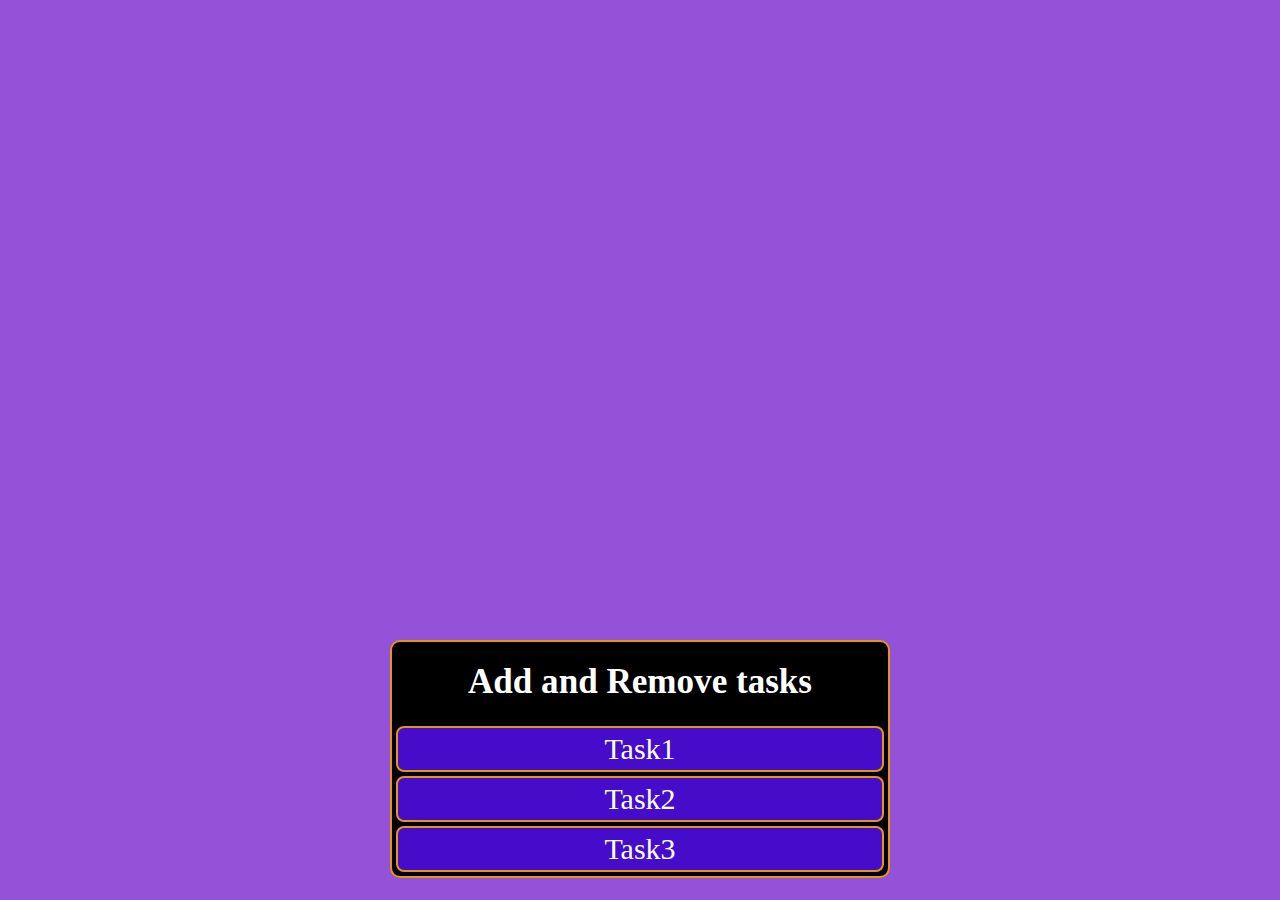
<file: add-remove-tasks/index.html>
<!DOCTYPE html>
<html lang="en">
  <head>
    <meta charset="UTF-8" />
    <meta http-equiv="X-UA-Compatible" content="IE=edge" />
    <meta name="viewport" content="width=device-width, initial-scale=1.0" />
    <title>Add and remove tasks</title>
    <link rel="stylesheet" href="/add-remove-tasks/style.css" />
  </head>
  <body>
    <div class="container">
      <h3 class="header">Add and Remove tasks</h3>

      <ul>
        <li class="list-items">Task1</li>
        <li class="list-items">Task2</li>
        <li class="list-items">Task3</li>
      </ul>
    </div>
    <script type="text/javascript" src="/add-remove-tasks/app.js"></script>
  </body>
</html>
</file>
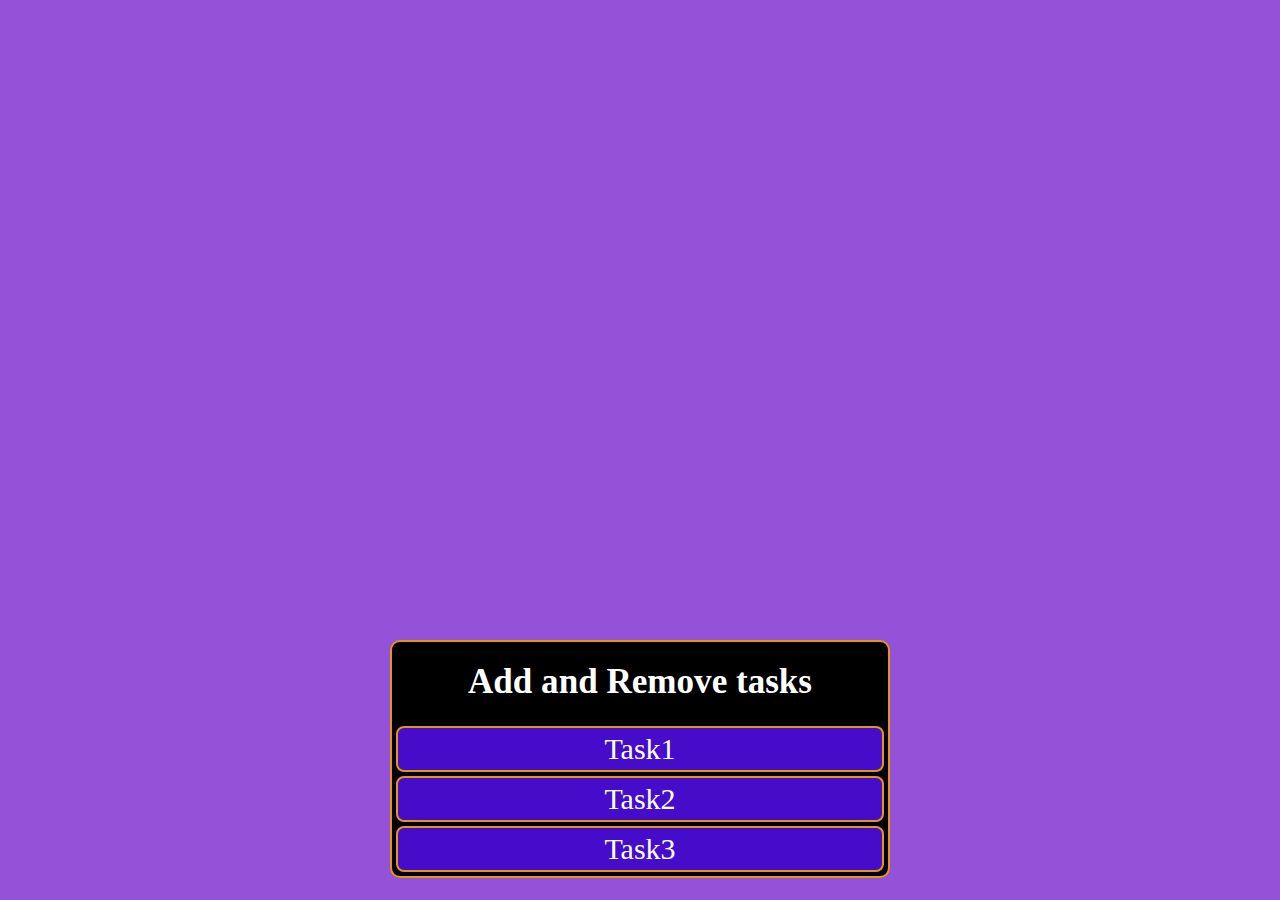
<file: add-removeTasks/index.html>
<!DOCTYPE html>
<html lang="en">
  <head>
    <meta charset="UTF-8" />
    <meta http-equiv="X-UA-Compatible" content="IE=edge" />
    <meta name="viewport" content="width=device-width, initial-scale=1.0" />
    <title>Add and remove tasks</title>
    <link rel="stylesheet" href="/add-removeTasks/style.css" />
  </head>
  <body>
    <div class="container">
      <h3 class="header">Add and Remove tasks</h3>

      <ul>
        <li class="list-items">Task1</li>
        <li class="list-items">Task2</li>
        <li class="list-items">Task3</li>
      </ul>
    </div>
    <script type="text/javascript" src="/add-removeTasks/app.js"></script>
  </body>
</html>
</file>
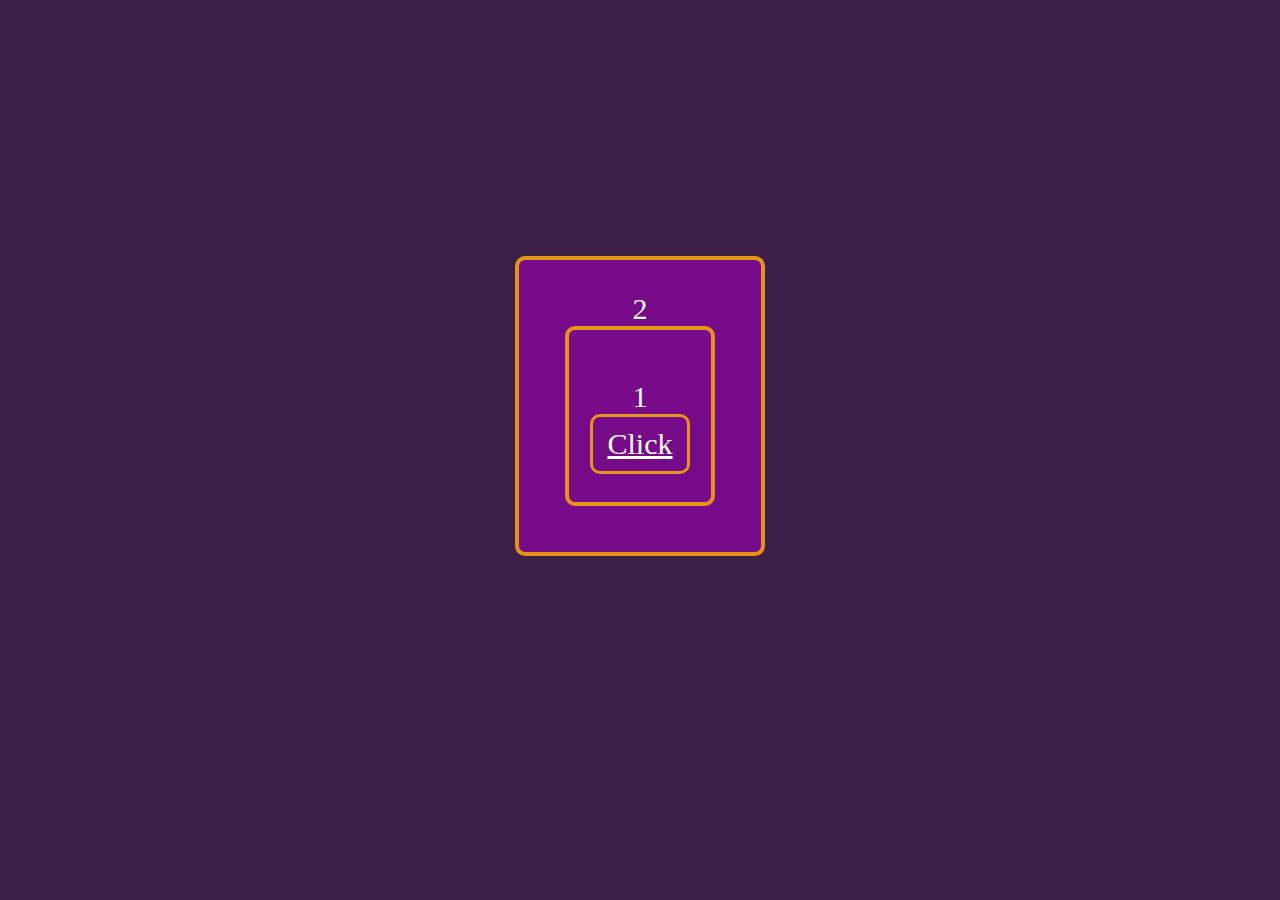
<file: number-clickeds/number-clicked.html>
<!DOCTYPE html>
<html lang="en">
  <head>
    <meta charset="UTF-8" />
    <meta http-equiv="X-UA-Compatible" content="IE=edge" />
    <meta name="viewport" content="width=device-width, initial-scale=1.0" />
    <title>Numbers</title>
    <link rel="stylesheet" href="/number-clickeds/number-clicked.css" />
  </head>
  <body>
    <div class="div2">
      2
      <div class="div1">
        1
        <a href="#" class="btn">Click</a>
      </div>
    </div>
    <script
      type="text/javascript "
      src="/number-clickeds/number-clicked.js"
    ></script>
  </body>
</html>
</file>
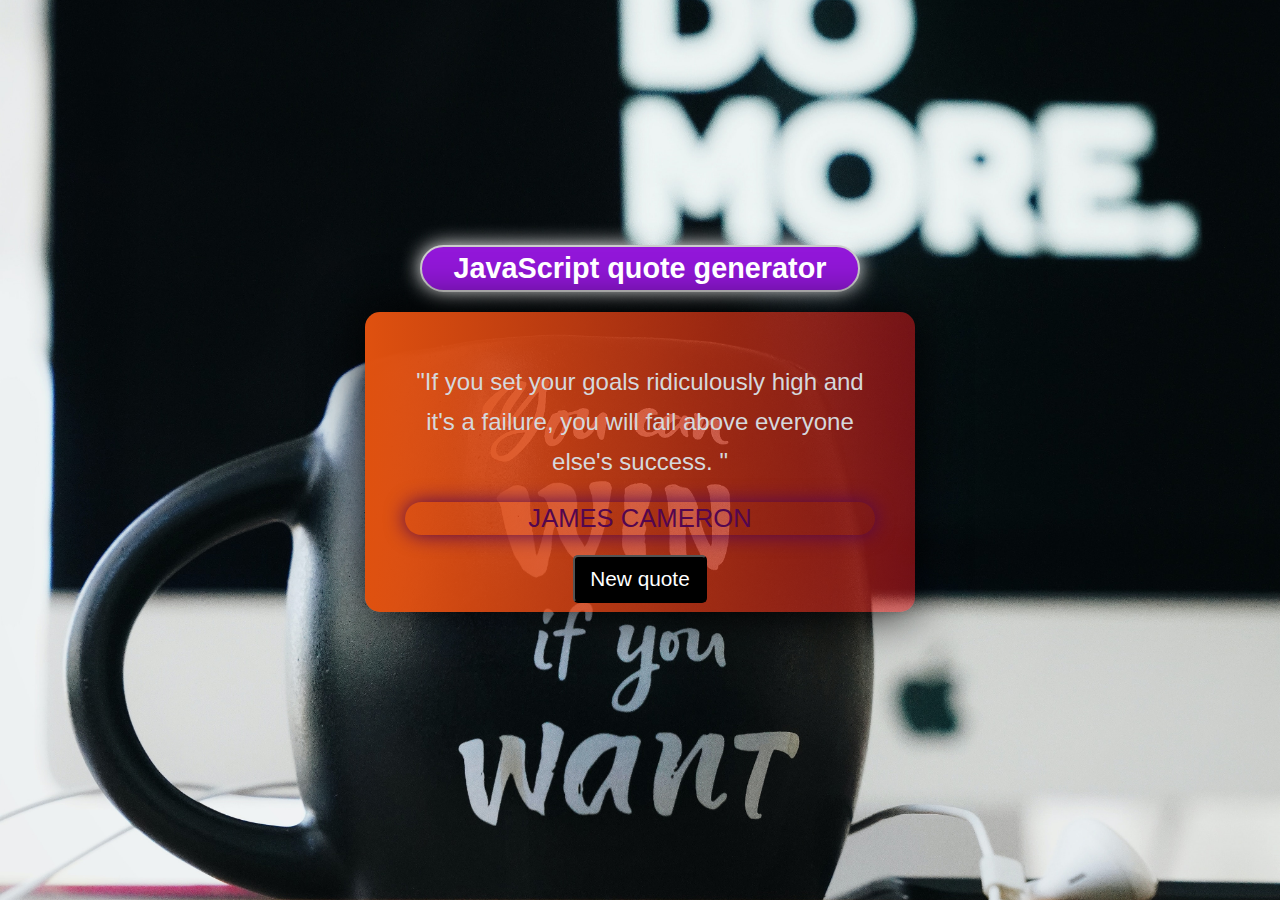
<file: quote-generators/quote-generator.html>
<!DOCTYPE html>
<html lang="en">
  <head>
    <meta charset="UTF-8" />
    <meta http-equiv="X-UA-Compatible" content="IE=edge" />
    <meta name="viewport" content="width=device-width, initial-scale=1.0" />
    <title>Quote-generator(gerador de citações)</title>
    <!--Style link-->
    <link rel="stylesheet" href="/quote-generators/quote-generator.css" />
    <!--Global font links-->
    <link rel="preconnect" href="https://fonts.googleapis.com" />
    <link rel="preconnect" href="https://fonts.gstatic.com" crossorigin />
    <link
      href="https://fonts.googleapis.com/css2?family=Charis+SIL:ital,wght@1,400;1,700&family=Lateef&family=Roboto:ital,wght@0,400;0,700;1,400&display=swap"
      rel="stylesheet"
    />
    <!--Font-Awesome-->
    <link
      rel="stylesheet"
      href="https://cdnjs.cloudflare.com/ajax/libs/font-awesome/6.2.0/css/all.min.css"
      integrity="sha512-xh6O/CkQoPOWDdYTDqeRdPCVd1SpvCA9XXcUnZS2FmJNp1coAFzvtCN9BmamE+4aHK8yyUHUSCcJHgXloTyT2A=="
      crossorigin="anonymous"
      referrerpolicy="no-referrer"
    />
  </head>
  <body>
    <div class="container">
      <div class="header">
        <h2>JavaScript quote generator</h2>
      </div>
      <div class="main-content">
        <div class="text-area">
          <span class="quote">
            "If you set your goals ridiculously high and it's a failure, you
            will fail above everyone else's success. "
          </span>
        </div>
        <div class="person">James Cameron</div>
        <div class="button-area">
          <button id="new-quote">New quote</button>
        </div>
      </div>
    </div>
    <script
      type="text/javascript"
      src="/quote-generators/quote-generator.js"
    ></script>
  </body>
</html>
</file>
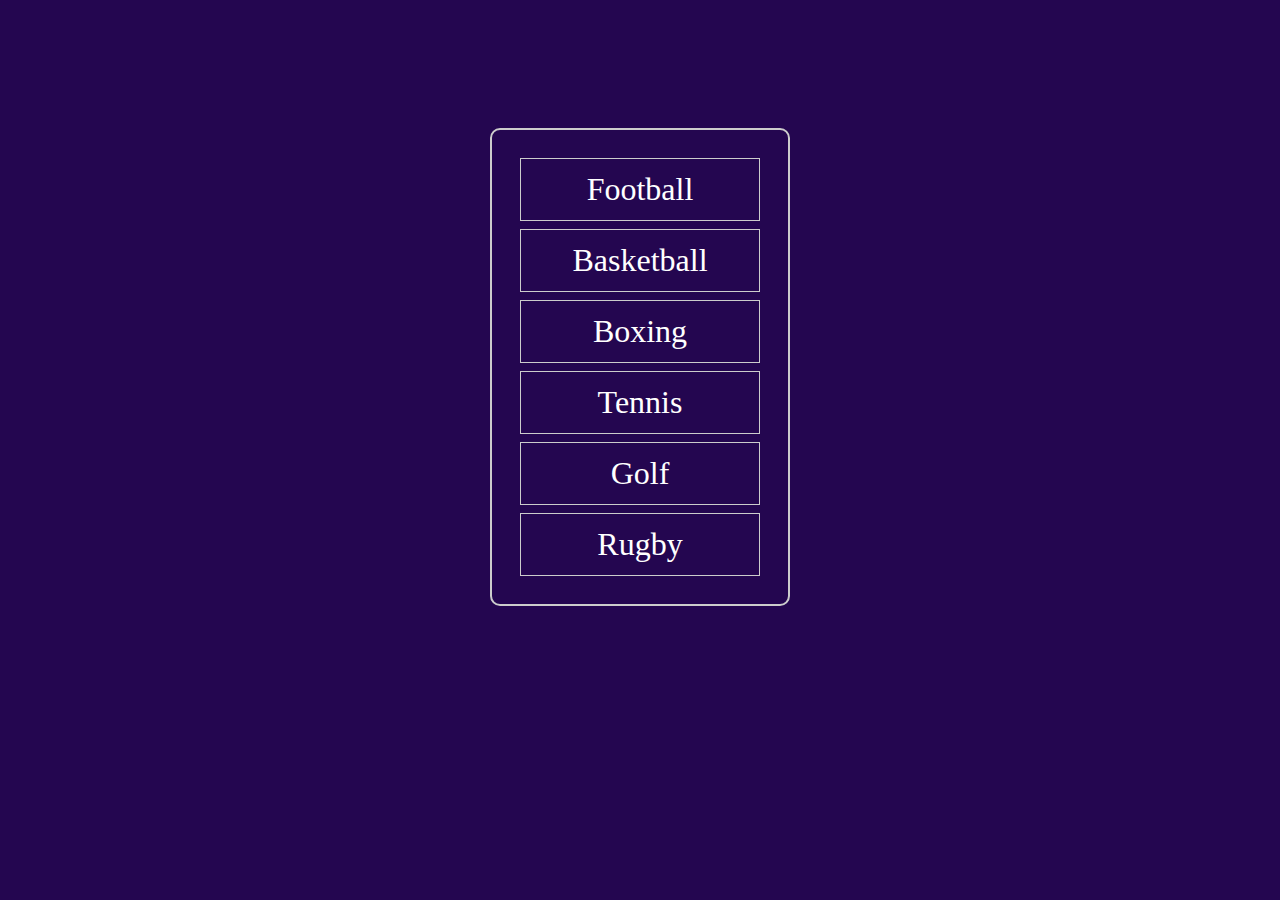
<file: sports/sport.html>
<!DOCTYPE html>
<html lang="en">
  <head>
    <meta charset="UTF-8" />
    <meta http-equiv="X-UA-Compatible" content="IE=edge" />
    <meta name="viewport" content="width=device-width, initial-scale=1.0" />
    <title>Sport DOM part 3</title>
    <link rel="stylesheet" href="/sports/sport.css" />
  </head>
  <body>
    <ul id="sports">
      <li id="football">Football</li>
      <li id="basketball">Basketball</li>
      <li id="boxing">Boxing</li>
      <li id="tennis">Tennis</li>
      <li id="golf">Golf</li>
    </ul>

    <script type="text/javascript" src="/sports/sport.js"></script>
  </body>
</html>
</file>
<file: add-remove-tasks/style.css>
*{
  margin: 0;
  padding: 0;
  box-sizing: border-box; 

}

ul{
  list-style: none;
}

body{
background-color:rgba(111, 25, 202, 0.753);
font-size:30px;
text-align:center;
}

.container{
color: white;
background-color: black;
border-radius: 10px;
margin-right: auto;
margin-left: auto;
width: 500px;
margin-top:50%;
border: solid 2px rgb(229, 149, 22);
}
.header{
  padding: 20px;
}
ul li{
  border-radius: 8px;
  margin: 4px;

  background-color: rgb(69, 12, 202);
}
.list-items{
  border: solid 2px rgb(229, 149, 22);
  padding:4px;


}
</file>
<file: add-removeTasks/style.css>
*{
  margin: 0;
  padding: 0;
  box-sizing: border-box; 

}

ul{
  list-style: none;
}

body{
background-color:rgba(111, 25, 202, 0.753);
font-size:30px;
text-align:center;
}

.container{
color: white;
background-color: black;
border-radius: 10px;
margin-right: auto;
margin-left: auto;
width: 500px;
margin-top:50%;
border: solid 2px rgb(229, 149, 22);
}
.header{
  padding: 20px;
}
ul li{
  border-radius: 8px;
  margin: 4px;

  background-color: rgb(69, 12, 202);
}
.list-items{
  border: solid 2px rgb(229, 149, 22);
  padding:4px;


}
</file>
<file: number-clickeds/number-clicked.css>
*{
  margin: 0%;
  padding: 0%;
  box-sizing: border-box; 
}

body {  
  background: rgba(38, 4, 50, 0.893);
  text-align: center;

}

.btn{
  width: 100px;
  border-radius: 10px;
  margin: auto;
  padding: 10px;
  border: solid 3px rgb(229, 149, 22);
  font-size: 30px;
  cursor: pointer;
  background-color: none;
  color: white;
  display: block;

}

.div2{
color: white;
 font-size: 30px;
background-color: rgb(118, 10, 137);
border-radius: 10px;
width: 250px;
height: 300px;
margin-top:20%;
border: solid 4px rgb(229, 149, 22);
margin-right: auto;
margin-left: auto;
padding-top: 32px;

}

.div1 {
  color: white;
  background-color: rgb(118, 10, 137);
  border-radius: 10px;
  width: 150px;
  height: 180px;
  margin-right: auto;
  margin-left: auto;
  border: solid 4px rgb(229, 149, 22);
  font-size: 30px;
  padding-top: 50px;

}



  .btn:hover{
    transform: scale(1.1);
  }
</file>
<file: quote-generators/quote-generator.css>
/*General Style*/

*{
  margin: 0;
  padding: 0;
  box-sizing: border-box;
  font-family: 'Lato',sans-serif;
}

body{
  display: flex;
  justify-content: center;
  align-items: center;
  text-align: center;
  height: 100vh;
  background: url(/img/q3.jpg) no-repeat center/cover;

}
.container{
  width: 550px;
  height: 450px;
}
.header{
  font-size: 1.2rem;
  border: 2px solid #ccc;
  box-shadow: 0 0 20px;
  color: white;
  background-color: rgb(146, 23, 217);
  width: 80%;
  padding: 5px;
  margin: 20px auto;
  border-radius: 30px;
}
.main-content{
  width: 100%;
  height: 300px;
  background: linear-gradient(to right, rgba(223, 81, 15),rgba( 225, 22, 26, 0.5));
  border-radius: 15px;
  padding: 50px 40px;
  box-shadow: 0 0 50px;
}
.main-content .text-area{
  color: #d5d8dc;
  font-size: 1.5rem;
  line-height: 2.5rem;
}

.main-content .person{
  font-size: 1.6rem;
  text-transform: upperCase;
  color:rgb(83, 6, 79);
  box-shadow: 0 0 20px;
  border-radius: 30px;
  padding: 2px;
  margin-top: 20px;
}
.button-area button{
  margin-top: 20px;  color: white;
  background-color: rgb(0, 0, 0);
  padding: 10px 15px;
  border-radius: 5px;
  font-size: 1.3rem;
  cursor: pointer;
}
.button-area button:active{
  background-color: lightblue;
}

.header{
  animation: from0Top100 .7s .4s backwards;
}
.main-content{

  animation: toTop .7s backwards;
}


.header:nth-child(1){
  animation-delay: 0;
}
.main-content:nth-child(2){
  animation-delay: .4s;
}


/* Animations  */

@keyframes from0Top100 {

  0% { opacity: 0; transform: translateY(-30px) }
  100% {opacity: 1; transform: translateY(0); }
  
}

@keyframes toTop {

  from { opacity: 0; transform: translateX(30px) }
  to {opacity: 1; transform: translateX(0); }
  
}
</file>
<file: sports/sport.css>
*{
  margin: 0;
  padding: 0;
  box-sizing: border-box;

} 

body{ 
  color: white;
  background-color: rgb(36, 6, 80);

}

#sports{
  margin-top: 10%;
  border: 2px solid #ccc;
  padding: 20px;
  list-style: none;
  width: 300px;
  text-align: center;
  margin-right: auto;
  margin-left: auto;
  border-radius: 10px;
}

ul li{
  font-size: 32px;
  border: 1px solid #ccc;
  margin: 8px;
  padding: 12px;
  cursor: pointer;
  
}
li{
margin: 12px;
}
</file>
